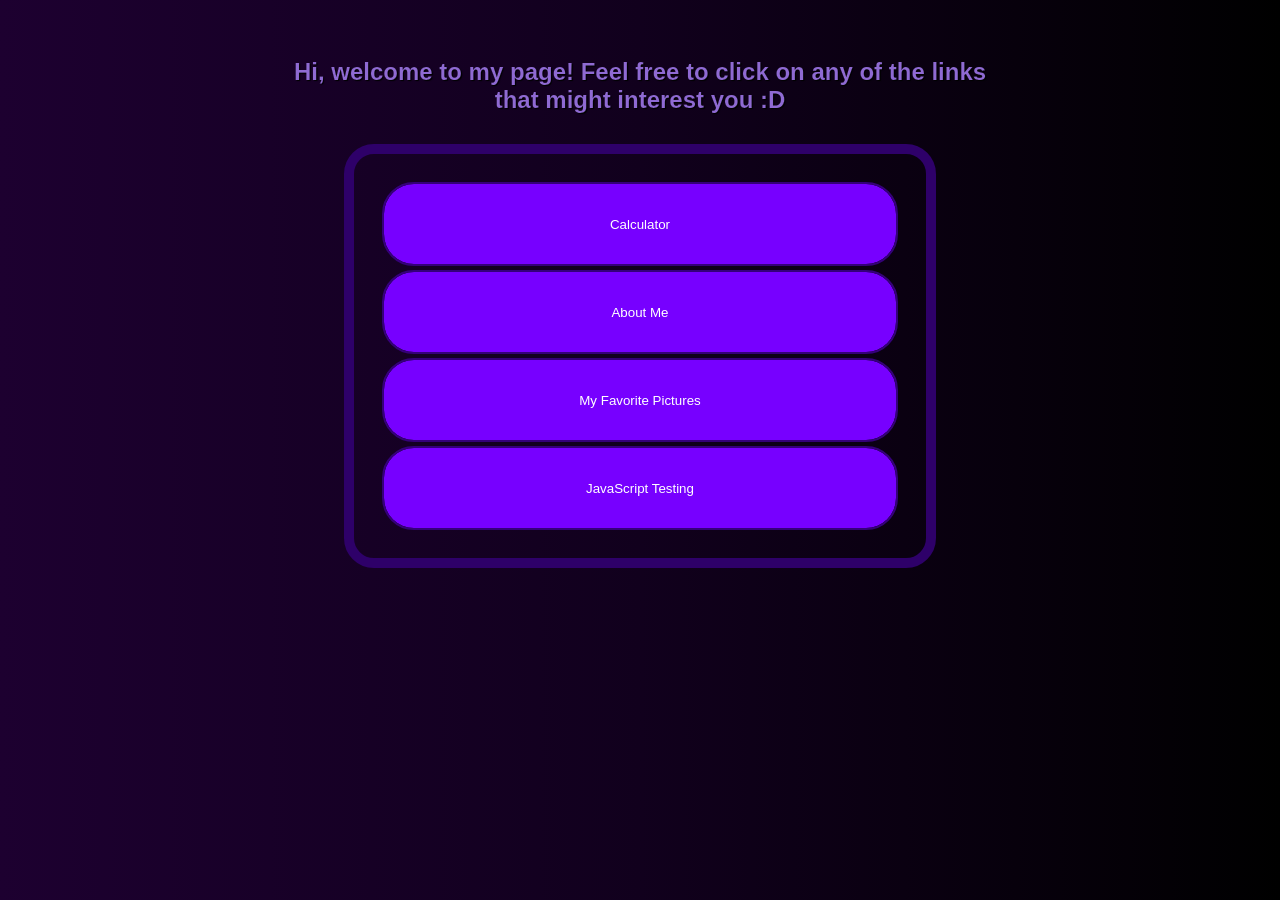
<file: index.html>
<!DOCTYPE html>
<html lang="en">
<head>
    <meta charset="UTF-8">
    <meta name="viewport" content="width=device-width, initial-scale=1.0">
    <title>Homepage</title>
    <link rel="stylesheet" href="style.css">
    <link rel="stylesheet" href="https://fonts.googleapis.com/css2?family=Material+Symbols+Outlined:opsz,wght,FILL,GRAD@20..48,100..700,0..1,-50..200"/>
</head>
<body>
    <header>
        <br>
        <div class="navBars">
        </div>
<!--Favorite pictures-->
    </header>
    <main>
        <h2 id="centeredText" style="margin-top: 0px; color:rgb(143, 106, 211)">
            Hi, welcome to my page!
            Feel free to click on any of the links that might interest you :D
        </h1>
        <!--Home page-->
        <div id="indexPageNavbars">
<!--Calculator-->
            <a href="calculator.html">
                <button id="indexNavs">Calculator</button>
            </a>
<!--About me-->
            <a href="aboutMe.html">
                <button id="indexNavs">About Me</button>
            </a>
<!--Favorite pictures-->
            <a href="favoritePictures.html">
                <button id="indexNavs">My Favorite Pictures</button>
            </a>
<!--JS testing-->
            <a href="testingWithJS.html">
                <button id="indexNavs">JavaScript Testing</button>
            </a>
        </div>
    </main>
    <footer>
    </footer>
<script src="index.js"></script>
</body>
</html>
</file>
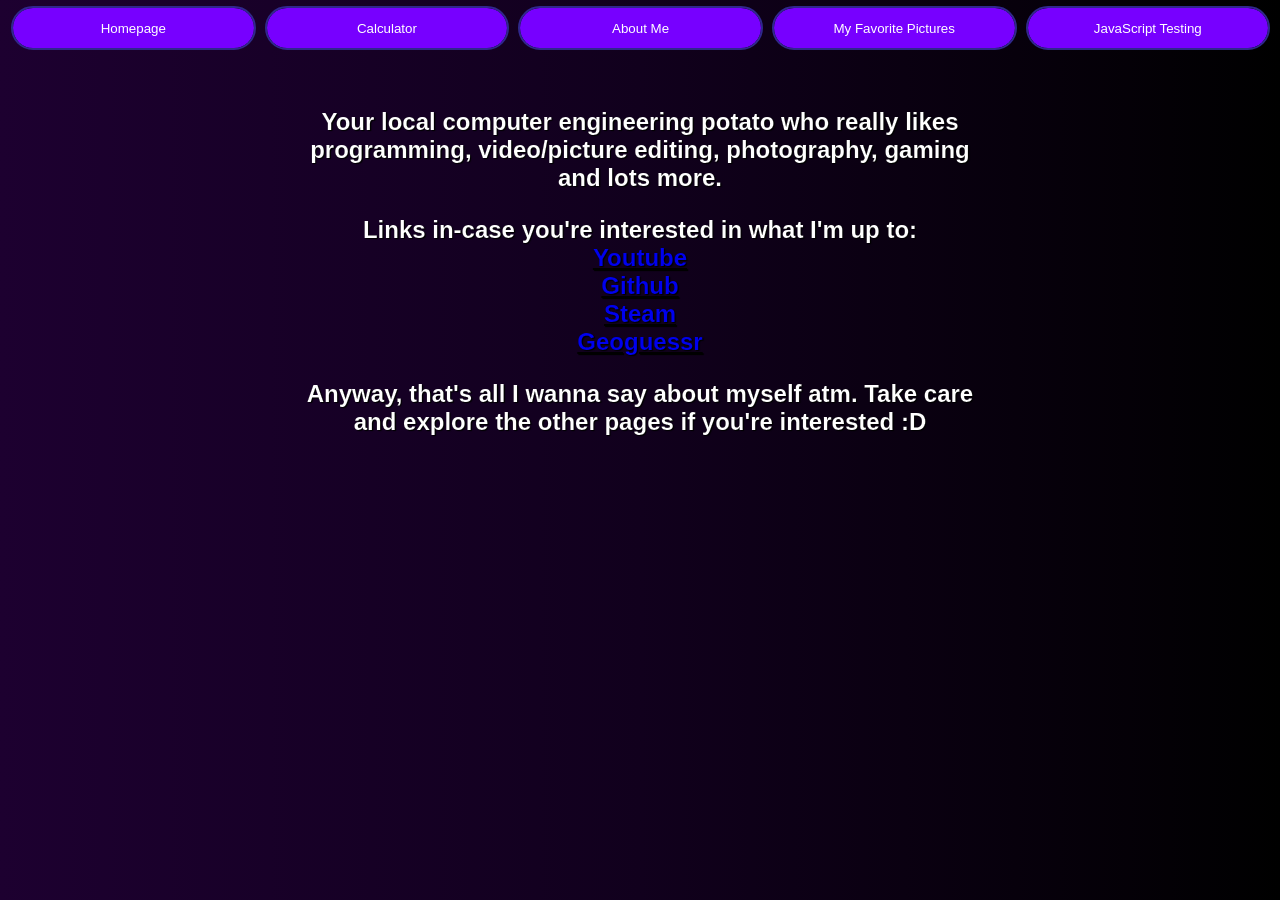
<file: aboutMe.html>
<!DOCTYPE html>
<html lang="en">
<head>
    <meta charset="UTF-8">
    <meta name="viewport" content="width=device-width, initial-scale=1.0">
    <title>About Me</title>
    <link rel="stylesheet" href="style.css">
    <link rel="stylesheet" href="https://fonts.googleapis.com/css2?family=Material+Symbols+Outlined:opsz,wght,FILL,GRAD@20..48,100..700,0..1,-50..200" />
</head>
<body>
    <header>
        <br>
        <div class="navBars">
            <a href="index.html">
                <button class="navs">Homepage</button>
            </a>
<!--Calculator-->
            <a href="calculator.html">
                <button class="navs">Calculator</button>
            </a>
<!--About me-->
            <a href="aboutMe.html">
                <button class="navs">About Me</button>
            </a>
<!--Favorite pictures-->
            <a href="favoritePictures.html">
                <button class="navs">My Favorite Pictures</button>
            </a>
<!--JS testing-->
            <a href="testingWithJS.html">
                <button class="navs">JavaScript Testing</button>
            </a>
        </div>
    </header>
    <main>
        <h2 id="centeredText" style="margin-top: 50px;">
            <p>
                Your local computer engineering potato who really likes programming,
            video/picture editing, photography, gaming and lots more.
            </p>
            <p>
                Links in-case you're interested in what I'm up to:
                <br>
                <a href="https://www.youtube.com/@Potat147">Youtube</a>
                <br>
                <a href="https://github.com/potat001">Github</a>
                <br>
                <a href="https://steamcommunity.com/id/norskpro123/">Steam</a>
                <br>
                <a href="https://www.geoguessr.com/user/603ac48df532bb0001c68b80">Geoguessr</a>
            </p>
            <p>
                Anyway, that's all I wanna say about myself atm.
                Take care and explore the other pages if you're interested :D
            </p>
        </h2>
    </main>
    <footer>
    </footer>
<script src="index.js"></script>
</body>
</html>
</file>
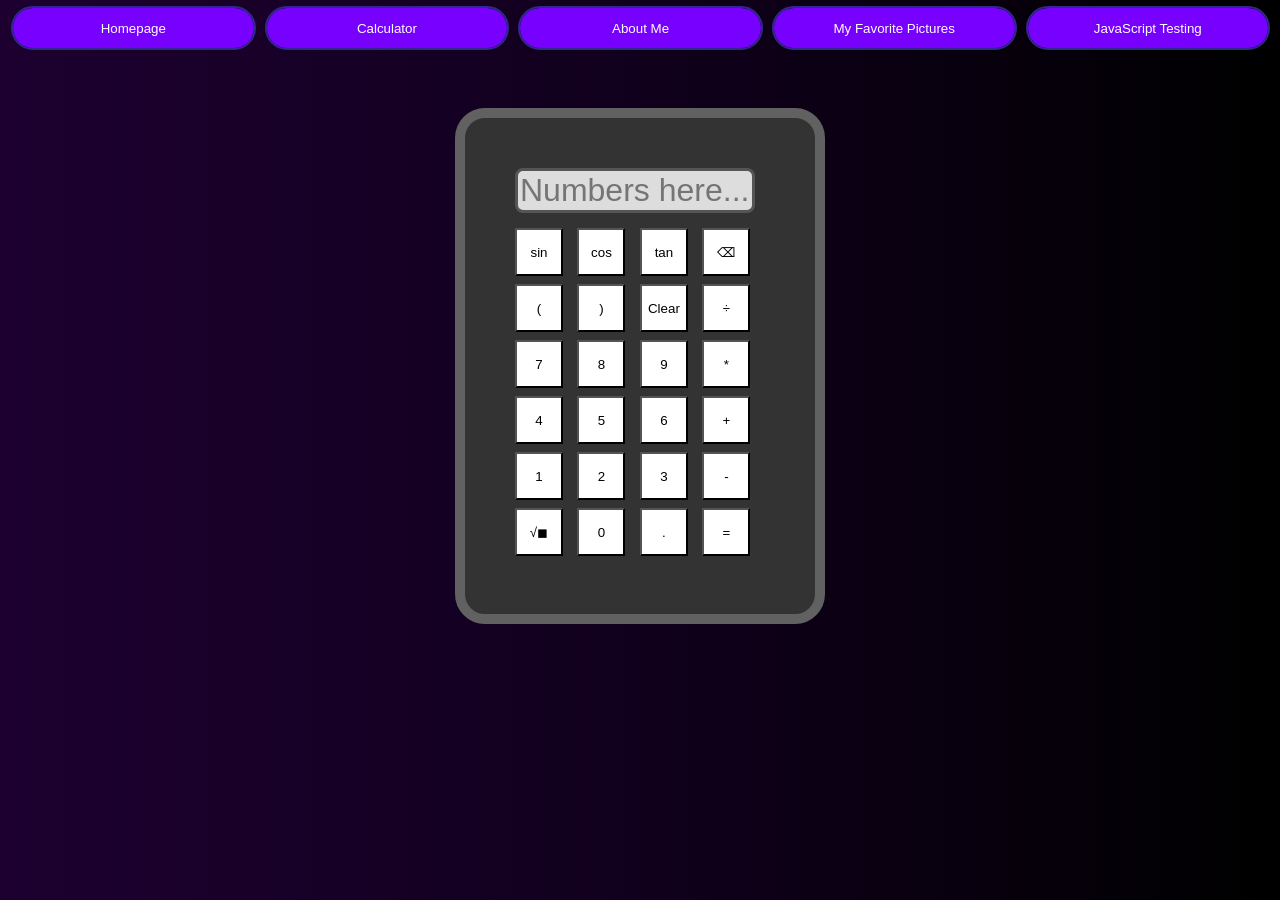
<file: calculator.html>
<!DOCTYPE html>
<html lang="en">
<head>
    <meta charset="UTF-8">
    <meta name="viewport" content="width=device-width, initial-scale=1.0">
    <title>Calculator</title>
    <link rel="stylesheet" href="style.css">
    <link rel="stylesheet" href="https://fonts.googleapis.com/css2?family=Material+Symbols+Outlined:opsz,wght,FILL,GRAD@20..48,100..700,0..1,-50..200"/>
</head>
<body>
    <header>
        <br>
        <div class="navBars">
            <a href="index.html">
                <button class="navs">Homepage</button>
            </a>
<!--Calculator-->
            <a href="calculator.html">
                <button class="navs">Calculator</button>
            </a>
<!--About me-->
            <a href="aboutMe.html">
                <button class="navs">About Me</button>
            </a>
<!--Favorite pictures-->
            <a href="favoritePictures.html">
                <button class="navs">My Favorite Pictures</button>
            </a>
<!--JS testing-->
            <a href="testingWithJS.html">
                <button class="navs">JavaScript Testing</button>
            </a>
        </div>
    </header>
    <main>
        <div id="calculator">
            <!--Barely working pos calculator, but it works for the most part-->
            <input id="display" type="text" oninput="writableDisplayValidator(this)"
            placeholder="Numbers here...">
            <div id="buttonRows">
                <button onclick="trigonimetricFunctions('sin')">sin</button>
                <button onclick="trigonimetricFunctions('cos')">cos</button>
                <button onclick="trigonimetricFunctions('tan')">tan</button>
                <button onclick="removePrevious()">⌫</button>
                <button onclick="bracketOne()">(</button>
                <button onclick="bracketTwo()">)</button>
                <button onclick="clearDisplay()">Clear</button>
                <button onclick="appendToDisplay('/')">÷</button>
                <button onclick="appendToDisplay('7')">7</button>
                <button onclick="appendToDisplay('8')">8</button>
                <button onclick="appendToDisplay('9')">9</button>
                <button onclick="appendToDisplay('*')">*</button>
                <button onclick="appendToDisplay('4')">4</button>
                <button onclick="appendToDisplay('5')">5</button>
                <button onclick="appendToDisplay('6')">6</button>
                <button onclick="appendToDisplay('+')">+</button>
                <button onclick="appendToDisplay('1')">1</button>
                <button onclick="appendToDisplay('2')">2</button>
                <button onclick="appendToDisplay('3')">3</button>
                <button onclick="appendToDisplay('-')">-</button>
                <button onclick="root()">√◼</button>
                <button onclick="appendToDisplay('0')">0</button>
                <button onclick="appendToDisplay('.')">.</button>
                <button onclick="calculate()">=</button>
            </div>
        </div>
    </main>
    <footer>
    </footer>
<script src="index.js"></script>
</body>
</html>
</file>
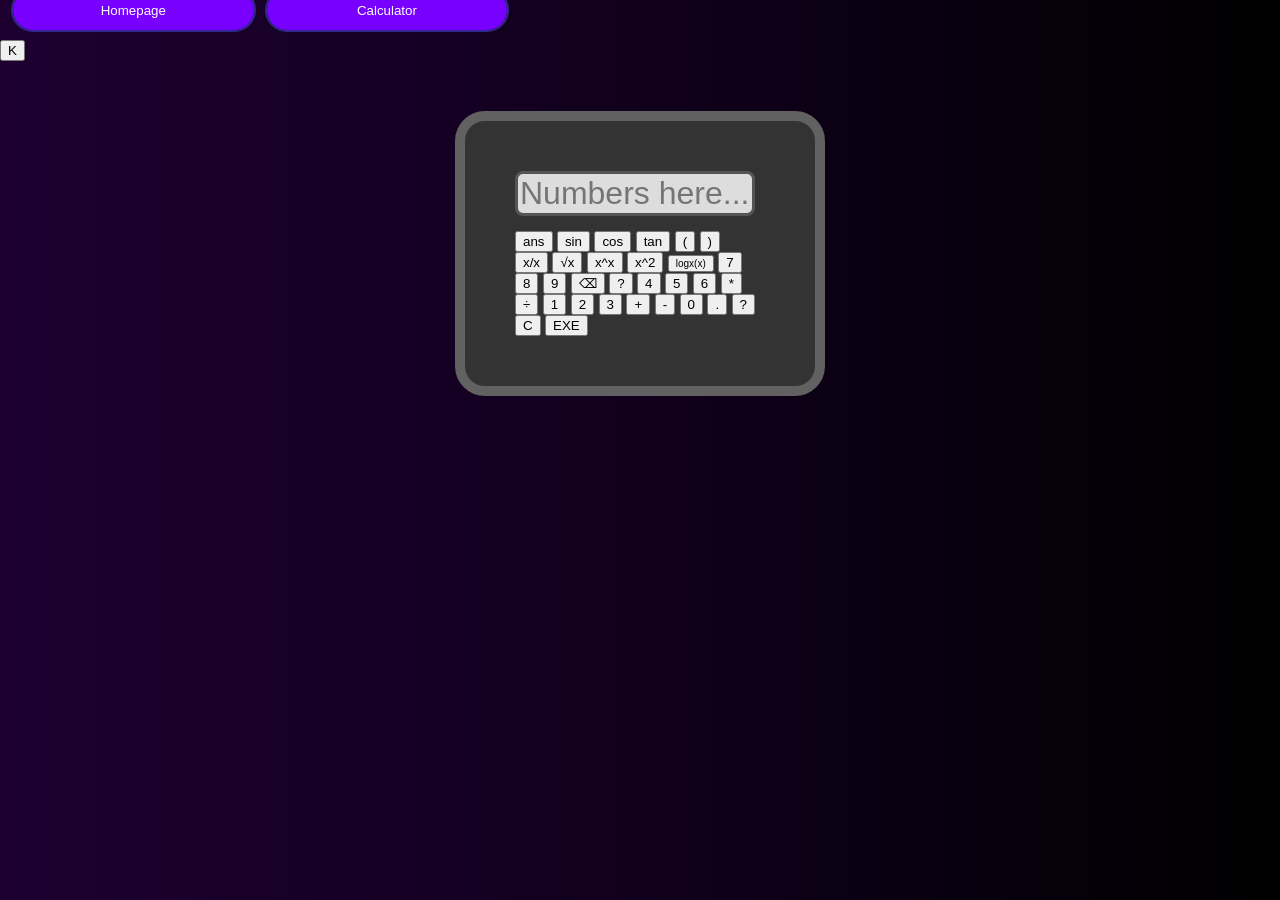
<file: kalkulator.html>
<!DOCTYPE html>
<html lang="en">
<head>
    <meta charset="UTF-8">
    <meta name="viewport" content="width=device-width, initial-scale=1.0">
    <title>Calculator</title>
    <link rel="stylesheet" href="style.css">
</head>
<body>
    <header>
        <div class="navBars">
            <a href="index.html">
                <button class="navs">Homepage</button>
            </a>
            <a href="kalkulator.html">
                <button class="navs">Calculator</button>
                </a>
            </div>
        
        <div class="navButtons">
            <button class="navsButton">K</button>
        </div>
    </div>
    </header>
    <main>
        <div id="calculator">
<!--For å kunne skrive direkte inn i kalkulatoren (seinare kanskje).-->
            <!--<input id="display" type="text" oninput="validateMathInput(this)" placeholder="Numbers here...">-->
<!--Området vi skriv inn i.-->
            <input id="display" type="text" oninput="writableDisplayValidator(this)" placeholder="Numbers here...">

            <div id="topButtonRows">
                <button onclick="appendToDisplay('ans')">ans</button>
                <button onclick="trigonimetricFunctions()">sin</button>
                <button onclick="trigonimetricFunctions()">cos</button>
                <button onclick="trigonimetricFunctions()">tan</button>
                <button onclick="bracketOne()">(</button>
                <button onclick="bracketTwo()">)</button>
            </div>

            <div id="lowerButtonRows">
                <button onclick="appendToDisplay()">x/x</button>
                <button onclick="appendToDisplay()">√x</button>
                <button onclick="appendToDisplay()">x^x</button>
                <button onclick="appendToDisplay()">x^2</button>
                <button id="log_x" onclick="appendToDisplay()">logx(x)</button>
                <button onclick="appendToDisplay('7')">7</button>
                <button onclick="appendToDisplay('8')">8</button>
                <button onclick="appendToDisplay('9')">9</button>
                <button onclick="removePrevious()">⌫</button>
                <button onclick="appendToDisplay()">?</button>
                <button onclick="appendToDisplay('4')">4</button>
                <button onclick="appendToDisplay('5')">5</button>
                <button onclick="appendToDisplay('6')">6</button>
                <button onclick="appendToDisplay('*')">*</button>
                <button onclick="appendToDisplay('/')">÷</button>
                <button onclick="appendToDisplay('1')">1</button>
                <button onclick="appendToDisplay('2')">2</button>
                <button onclick="appendToDisplay('3')">3</button>
                <button onclick="appendToDisplay('+')">+</button>
                <button onclick="appendToDisplay('-')">-</button>
                <button onclick="appendToDisplay('0')">0</button>
                <button onclick="appendToDisplay('.')">.</button>
                <button onclick="appendToDisplay">?</button>
                <button onclick="clearDisplay()">C</button>
                <button onclick="calculate()">EXE</button>
            </div>
        </div>
    </main>

    <footer>

    </footer>
<script src="index.js"></script>
</body>
</html>
</file>
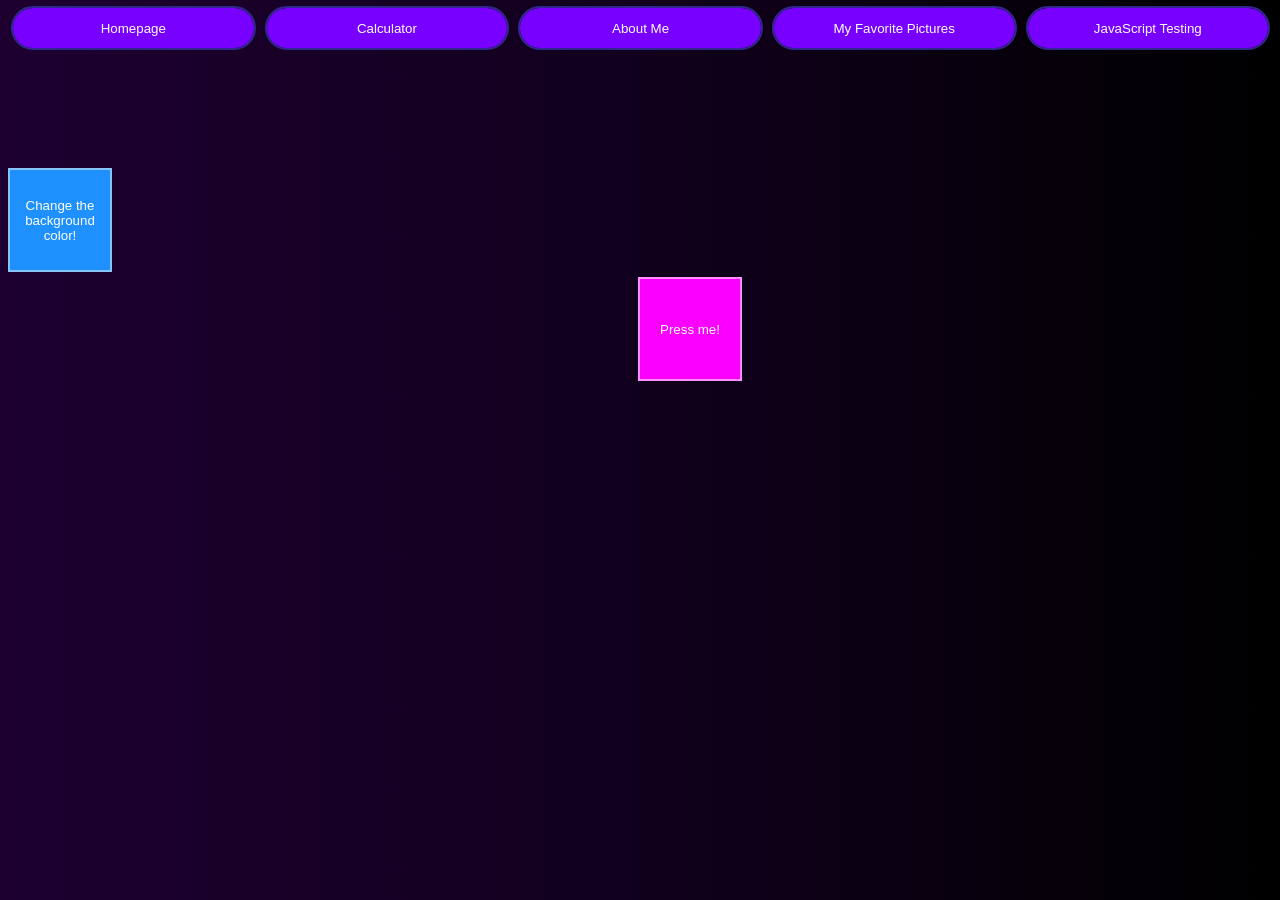
<file: testingWithJS.html>
<!DOCTYPE html>
<html lang="en">
<head>
    <meta charset="UTF-8">
    <meta name="viewport" content="width=device-width, initial-scale=1.0">
    <title>Homepage</title>
    <link rel="stylesheet" href="style.css">
    <link rel="stylesheet" href="https://fonts.googleapis.com/css2?family=Material+Symbols+Outlined:opsz,wght,FILL,GRAD@20..48,100..700,0..1,-50..200"/>
</head>
<body>
    <header>
        <br>
        <div class="navBars">
            <a href="index.html">
                <button class="navs">Homepage</button>
            </a>
<!--Calculator-->
            <a href="calculator.html">
                <button class="navs">Calculator</button>
            </a>
<!--About me-->
            <a href="aboutMe.html">
                <button class="navs">About Me</button>
            </a>
<!--Favorite pictures-->
            <a href="favoritePictures.html">
                <button class="navs">My Favorite Pictures</button>
            </a>
<!--JS testing-->
            <a href="testingWithJS.html">
                <button class="navs">JavaScript Testing</button>
            </a>
        </div>
    </header>
    <main>
        <h1 id="catchButtonText"></h1>
            <button id="JSTestingButton">Press me!</button>
        <h1 id="tryAgainText"></h1>
        
        <button id="changeBackgroundButton">Change the background color!</button>
    </main>
    <footer>
    </footer>
<script src="index.js"></script>
</body>
</html>
</file>
<file: style.css>
* {
    font-family: Tahoma, sans-serif;
}

h1, h2, h3, h4, h5, h6 {
    color: white;
    text-decoration: none;
    -webkit-text-stroke: 0.15px black;
    text-shadow: 1.15px 1.15px 1.15px black;
}

#homePageTitle {
    margin-top: 100px;
}

#centeredText {
    text-align: center;
    margin-top: 300px;
    max-width: 700px;
    margin-left: auto;
    margin-right: auto;
}

body {
    background: linear-gradient(to right, rgb(29, 0, 48), rgb(17, 0, 29), rgb(0, 0, 0));
    margin-left: 0px;
    margin-right: 0px;
    margin-top: 0px;
    margin-bottom: 0px;
}

.navBars {
    position:relative;
    top: 0px;
    left: 0px;
    height: 40px;
    width: 100%;
}

.navs {
    float:left;
    height: 100%;
    /*Set to 75% if two or more languages are added later*/
    width: calc(94% / 5);
    margin-top: -10px;
    background-color: rgb(119, 0, 255);
    border-radius: 30px;
    border: 0px;
    outline: 2px solid rgb(48, 40, 141);
    margin-left: 13px;
    color: white;
    position: relative;
}

.navBars button:hover {
    background-color:rgb(113, 102, 231);
}

.navBars button:active {
    background-color:rgb(154, 148, 223);
}

/*Felt cute, might add a language switch later
.languageSwitch {
    float: right;
    height: 50%;
    width:calc(20% / 3);
    background-color: rgb(78, 65, 228);
    border: 0px;
    border-radius: 30px;
    border: 0px;
    outline: 2px solid rgb(48, 40, 141);
    margin-right: 2px;
}
*/

#calculator {
    position: relative;
    background-color:rgb(51, 51, 51);
    width: 250px;
    border: 10px solid rgb(97, 97, 97);
    padding: 50px;
    margin-left: auto;
    margin-right: auto;
    margin-top: 50px;
    border-radius: 30px;
}

#display {
    width: 230px;
    margin-bottom: 15px;
    font-size: 2rem;
    text-align: left;
    border: 3px solid rgb(85, 85, 85);
    border-radius: 8px;
    resize: vertical;
    background-color:rgb(221, 221, 221);
}
/*
#topButtonRows button {
    width:38.1px;
    height:38.1px;
    margin-right:6.5px;
    margin-bottom:8px;
    background-color:rgb(255, 255, 255);
    cursor:pointer;
}
#topButtonRows button:hover {
    background-color:rgb(207, 207, 207)
}

#topButtonRows button:active {
    background-color:rgb(156, 156, 156)
}
*/
#buttonRows button {
    width: 48px;
    height: 48px;
    margin-right: 10px;
    margin-bottom: 8px;
    background-color:rgb(255, 255, 255);
    cursor: pointer;
}
#buttonRows button:hover {
    background-color:rgb(207, 207, 207)
}
#buttonRows button:active {
    background-color:rgb(156, 156, 156)
}

#log_x {
    font-size: 10px;
}

#picturesContainer {
    display: flex;
    gap: 0.8%;
    flex-wrap: wrap;
}

#favoritePicturesAlignmentHorizontal {
    margin-top: 16px;
    width: 49.6%;
    height: auto;
}

#favoritePicturesAlignmentVertical {
    margin-top: 16px;
    width: 49.6%;
    height: 900px;
}

#homePagePicturesAlignment {
    margin-right: 50px;
    margin-left: 50px;
    margin-top: 16px;
    width: 300px;
    height: 300px;
    border-radius: 50%;
    object-fit: cover;
}

#JSTestingButton {
    margin-top: 200px;
    margin-left: 50%;
    margin-right: 50%;
    width: 100px;
    height: 100px;
    position: absolute;
    background-color: rgb(251, 0, 255);
    color: white;
    border: 0px;
    outline: 2px solid rgb(253, 144, 255);
}
@keyframes moveButton {
    0% { left: -50%;}
    100% { left: 42%;}
}

@keyframes rainbowButton {
    0% { background-color: rgb(30, 144, 255); left: -50% }
    25% { background-color: rgb(178, 34, 34);}
    50% { background-color: rgb(0, 128, 0);}
    75% { background-color: rgb(128, 0, 128);}
    100% { background-color: rgb(255, 255, 0); left: 42% }
}

#catchButtonText {
    position: absolute;
    margin-top: 100px;
    margin-left: 42%;
}

#changeBackgroundButton {
    width: 100px;
    height: 100px;
    margin-left: 10px;
    position: absolute;
    background-color: DodgerBlue;
    bottom: 70%;
    color: white;
    border: 0px;
    outline: 2px solid rgb(135, 195, 255);
}

#indexPageNavbars {
    position: relative;
    gap: 8px;
    padding: 30px;
    width: 40%;
    display: flex;
    justify-content: center;
    align-items: stretch;
    flex-direction: column;
    border: 10px solid rgb(46, 0, 105);
    margin-left: auto;
    margin-right: auto;
    margin-top: 30px;
    border-radius: 30px;
}

#indexPageNavbars button:hover {
    background-color:rgb(113, 102, 231);
}

#indexPageNavbars button:active {
    background-color:rgb(154, 148, 223);
}

#indexNavs {
    width: 100%;
    height: 80px;
    background-color: rgb(119, 0, 255);
    border: 0px;
    outline: 2px solid rgb(53, 0, 122);
    border-radius: 30px;
    color: white;
}
</file>
